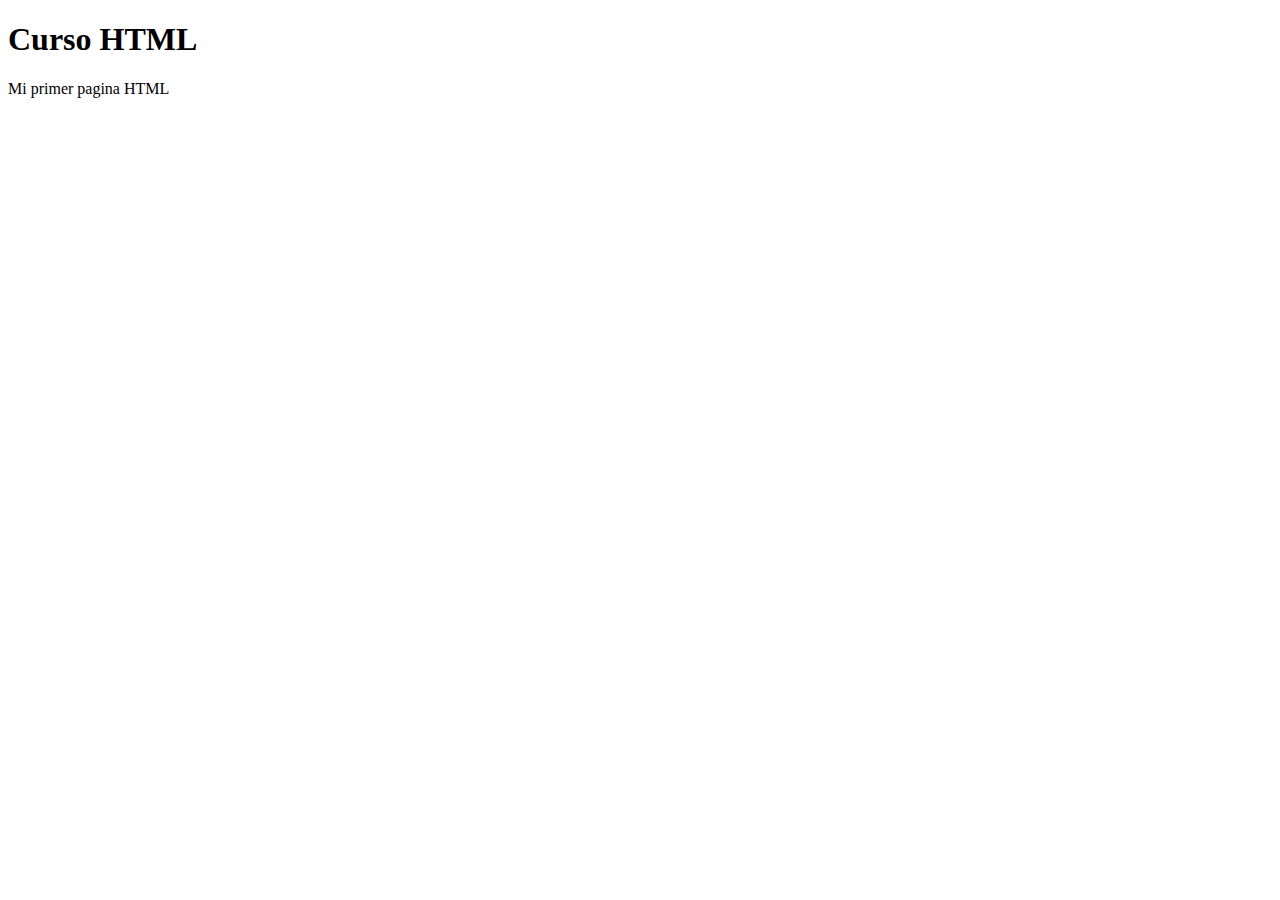
<file: leccion1/index.html>
<!DOCTYPE html>
<html>
  <head>
    <meta charset="UTF-8" />
    <meta name="viewport" content="width=device-width, initial-scale=1.0" />
    <title>MI primer pagina</title>
  </head>
  <body>
    <h1> Curso HTML</h1>
    <p>Mi primer pagina HTML</p>
  </body>
</html>
</file>
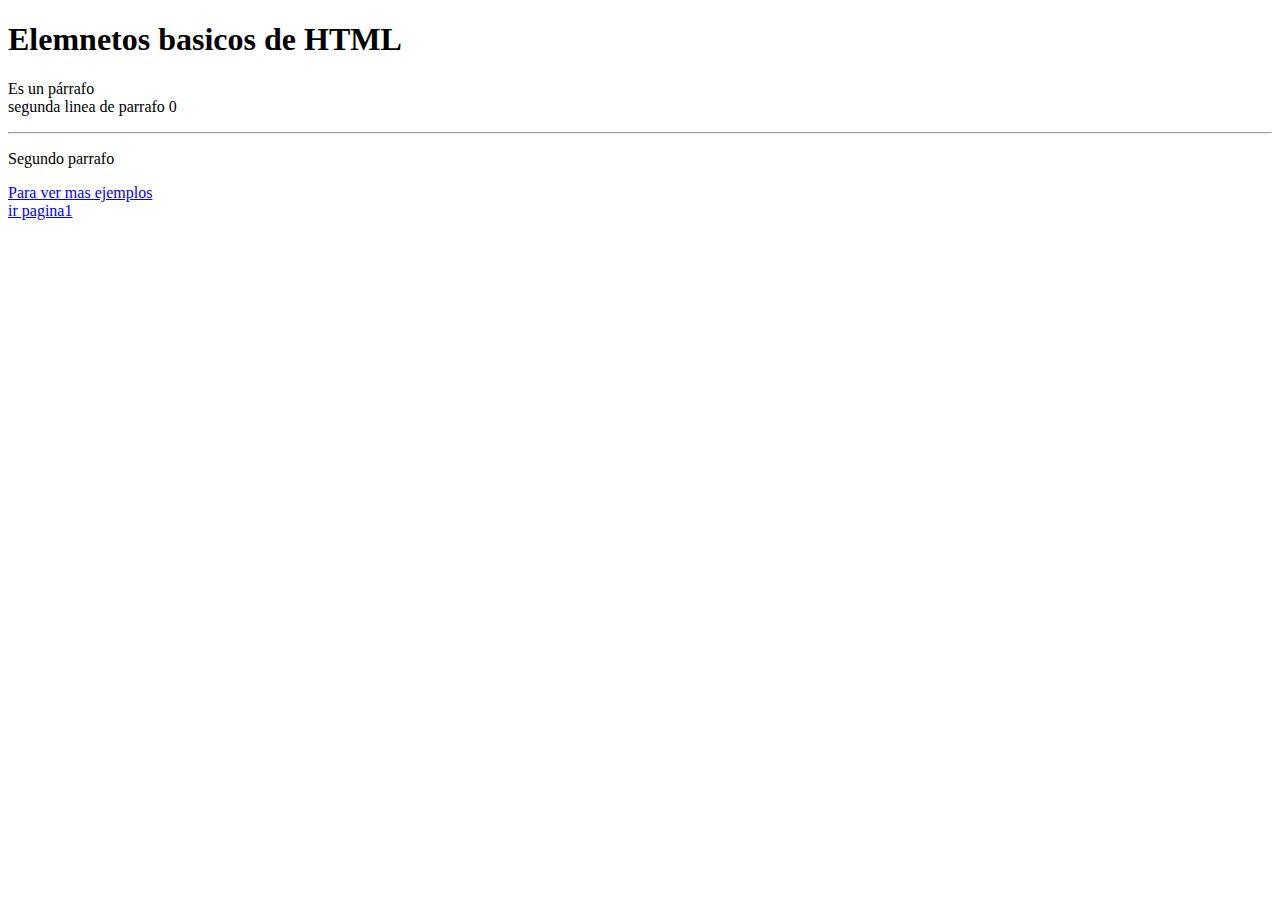
<file: leccion2/index.html>
<!DOCTYPE html>
<html lang="en">
<head>
    <meta charset="UTF-8"/>
    <meta name="viewport" content="width=device-width, initial-scale=1.0"/>
    <title>Elementos Básicos HTML</title>
</head>
<body>
    <h1>Elemnetos basicos de HTML</h1>
    <p>Es un párrafo <br/> segunda linea de parrafo 0</p>
    <hr>
    <p>Segundo parrafo</p>

    <a href="http://www.youtube.com"> Para ver mas ejemplos </a>
    <br/>
    <a href="pagina1.html">ir pagina1 </a>
</body>
</html>
</file>
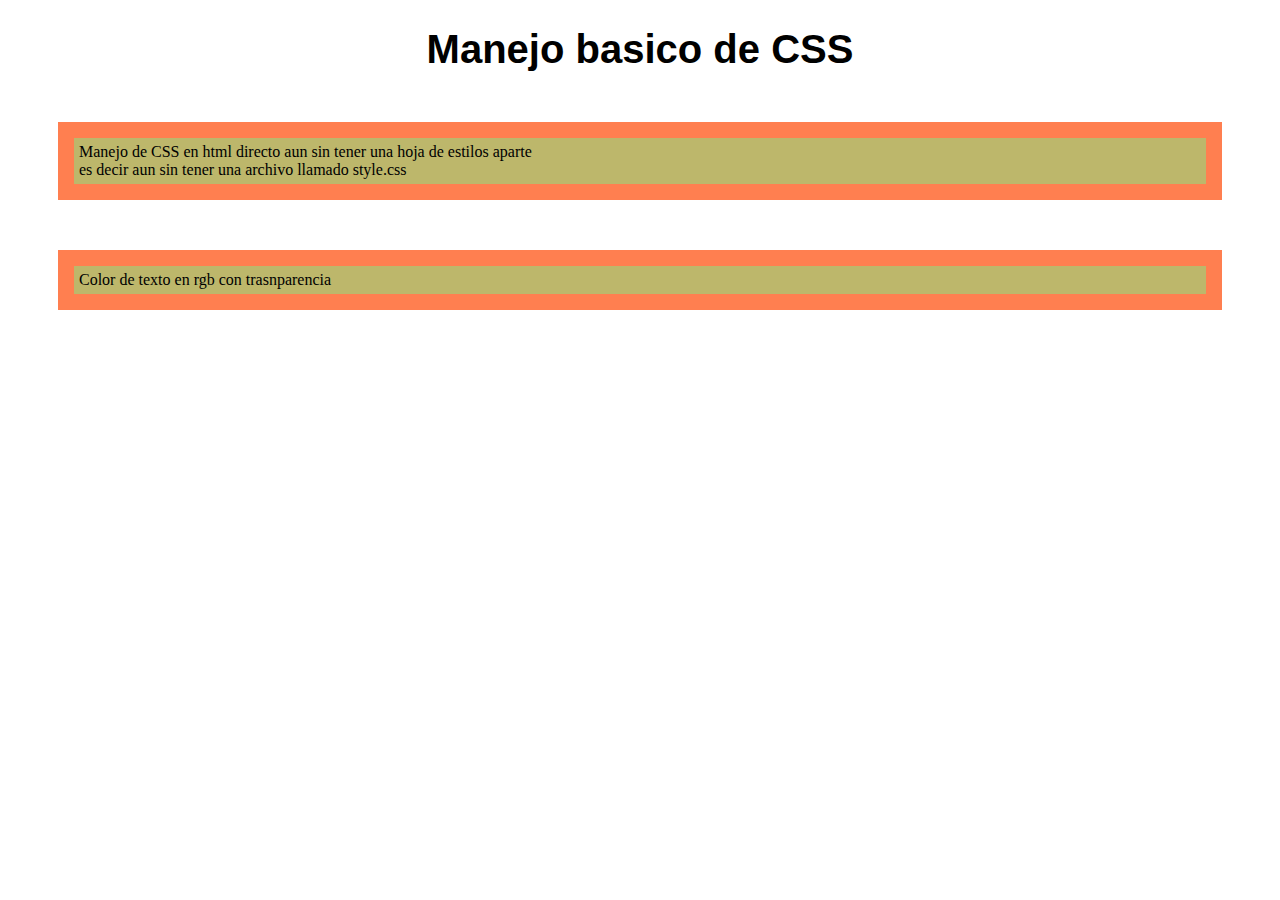
<file: leccion3/index.html>
<!DOCTYPE html>
<html lang="es">
<head>
    <meta charset="UTF-8">
    <meta name="viewport" content="width=device-width, initial-scale=1.0">
    <title>Leccion3</title>
    <link rel="stylesheet" href="css/styles.css"/>
</head>
<body >
    <h1><b>Manejo basico de CSS</b></h1>
    <p>Manejo de CSS en html directo aun sin tener una hoja de estilos aparte <br/>
       es decir aun sin tener una archivo llamado style.css
    </p>
    <p>
        Color de texto en rgb con trasnparencia
    </p>
</body>
</html>
</file>
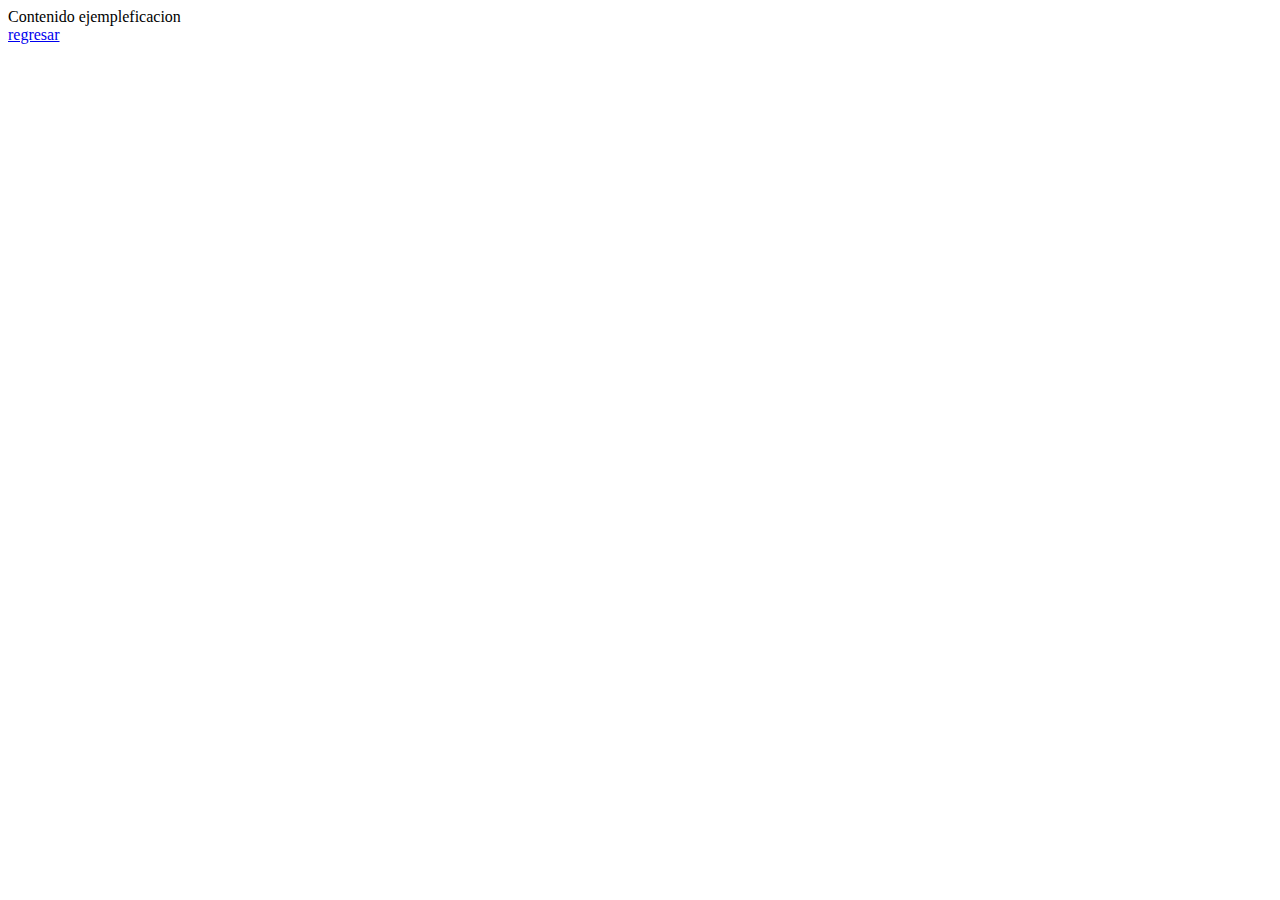
<file: leccion4/contenido.html>
<!DOCTYPE html>
<html lang="en">
<head>
    <meta charset="UTF-8">
    <meta name="viewport" content="width=device-width, initial-scale=1.0">
    <title>Contenido</title>
    <link rel="stylesheet" href="css/styles.css"
</head>
<body>
    <h>Contenido ejempleficacion</h>
    <br/>
    <a href="index.html">regresar </a>
</body>
</html>
</file>
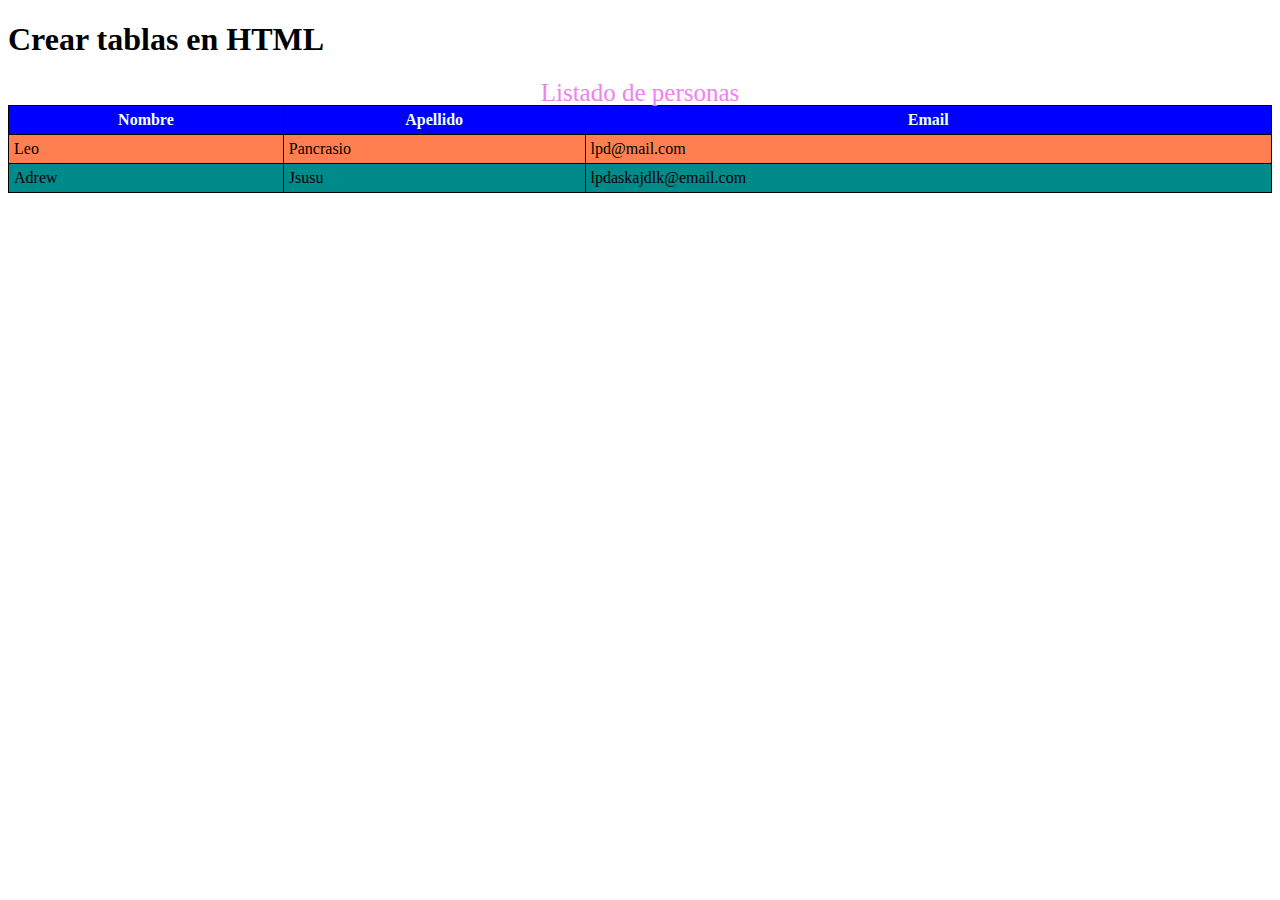
<file: leccion5/tablas.html>
<!DOCTYPE html>
<html lang="en">
<head>
    <meta charset="UTF-8">
    <meta name="viewport" content="width=device-width, initial-scale=1.0">
    <title>TAblas en HTML</title>
    <link href="css/style.css" rel="stylesheet"/>
    <link rel="preconnect" href="https://fonts.googleapis.com">
    <link rel="preconnect" href="https://fonts.gstatic.com" crossorigin>
    <link href="https://fonts.googleapis.com/css2?family=Rubik:ital,wght@0,300..900;1,300..900&display=swap" rel="stylesheet">
</head>
<body>
    <h1>Crear tablas en HTML</h1>
    <table border="2">
        <caption>Listado de personas</caption>
        <tr>
            <th>Nombre</th>
            <th>Apellido</th>
            <th>Email</th>
        </tr>
        <tr>
            <td>Leo</td>
            <td>Pancrasio</td>
            <td>lpd@mail.com</td>
        </tr>
        <tr>
            <td>Adrew</td>
            <td>Jsusu</td>
            <td>lpdaskajdlk@email.com</td>
        </tr>
    </table>
</body>
</html>
</file>
<file: leccion3/css/styles.css>
h1 {
    color: black;
    font-family: Impact, Haettenschweiler, 'Arial Narrow Bold', sans-serif;
    font-size: 40px;
    text-align: center;
}

p {
    color:black;
    background-color:darkkhaki;
    padding: 5px;
    border: 16px solid coral;
    margin: 50px;
}
</file>
<file: leccion4/css/styles.css>
h1{
    color: black;
    font-family: 'Franklin Gothic Medium', 'Arial Narrow', Arial, sans-serif;

}

a:visited{
    color:blueviolet;
    text-decoration: none;
}

/* cunado se posiciona por arriba */
a:hover{
    color:yellowgreen;
    text-decoration: underline;
}

a:active{
    color: violet;
    text-decoration: underline;
}
</file>
<file: leccion5/css/style.css>
table{
    width: 100%;
}
table, th, td {
    border: 1px solid black;
    border-collapse: collapse;
    padding: 5px;

}

caption{
    color:violet;
    font-family: "Trocchi", serif;
    font-size: 25px;
    line-height: 25px;
}

th{
    text-align: center;
    color :azure;
    background-color: blue;
}

/*Renglones pares*/
tr:nth-child(even){
    background-color: coral;
}

/*Renglones impares*/
tr:nth-child(odd){
    background-color: darkcyan;
}
</file>
